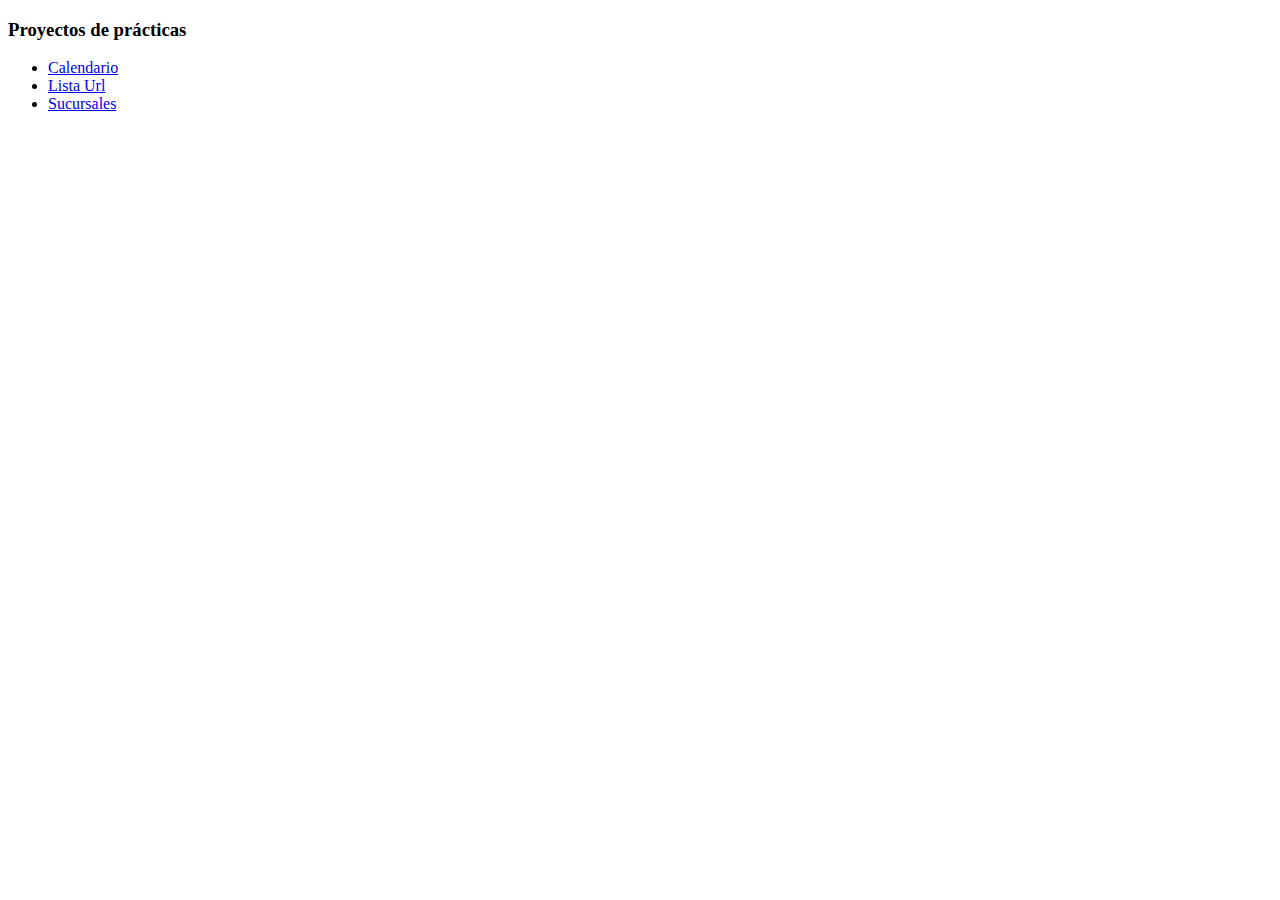
<file: index.html>
<!DOCTYPE html>
<html lang="en">

<head>
    <meta charset="UTF-8">
    <meta name="viewport" content="width=device-width, initial-scale=1.0">
    <title>Document</title>
</head>

<body>
    <h3>Proyectos de prácticas</h3>
    <ul>
        <li id="url1"><a href="calendar/index.html" target="_blank">Calendario</a></li>
        <li id="url2"><a href="urltodo/index.html" target="_blank">Lista Url</a></li>
        <li id="url3"><a href="dirSuc/index.html" target="_blank">Sucursales</a></li>
    </ul>
</body>

</html>
</file>
